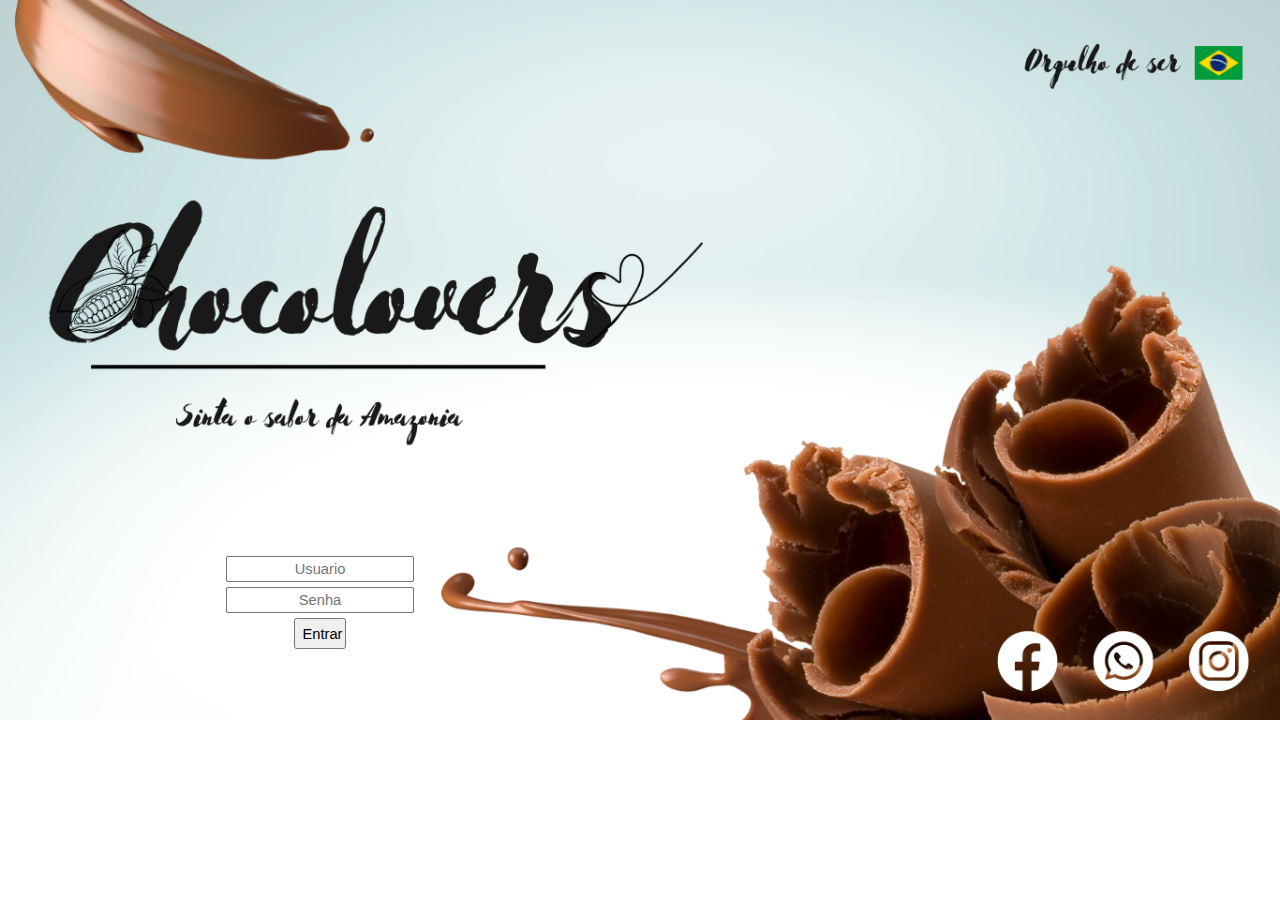
<file: index.html>
<!DOCTYPE html>
<html lang="pt-br">
<head>
    <meta charset="UTF-8">
    <meta http-equiv="X-UA-Compatible" content="IE=edge">
    <meta name="viewport" content="width=device-width, initial-scale=1.0">
    <title>login</title>
    <link rel="stylesheet" href="/style.css">
</head>
<body id="bodylogin">
<div id="inf">
    
</div>
<div id="inputs">
    <input type="text" id="user" placeholder="Usuario"><BR>
    <input type="password" id="pass" placeholder="Senha"><br>
    <input type="button" id="send" value="Entrar">
    
        
</div>
<div id="resp">

</div>

       





    <script src="/myjs.js"></script>
</body>
</html>
</file>
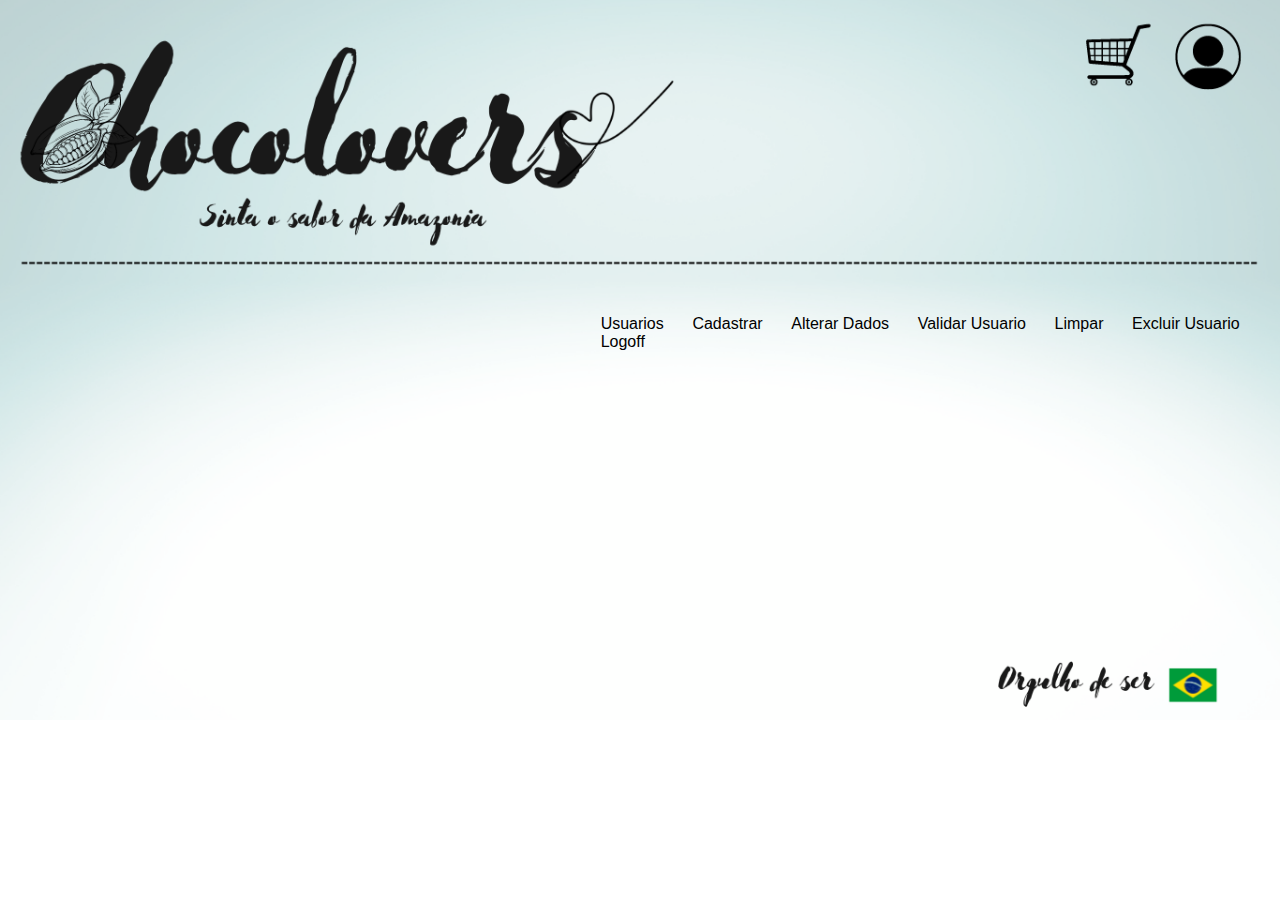
<file: listagem.html>
<!DOCTYPE html>
<html lang="pt-br">
<head>
    <meta charset="UTF-8">
    <meta http-equiv="X-UA-Compatible" content="IE=edge">
    <meta name="viewport" content="width=device-width, initial-scale=1.0">
    <title>Listagem</title>
    <link rel="stylesheet" href="/style.css">
</head>
<body id="bodylista">
    <div id="nomelogado">

    </div>
    <div id="infpag2">
        
    </div>
   
    <div id="botoespag2">
        <label class="butlist" id="botlist">Usuarios</label>
        <label class="butlist" id="criarusuario">Cadastrar</label>
        <label  class="butlist" id="bottroca">Alterar Dados</label>
        <label  class="butlist" id="validar">Validar Usuario</label>
        <label class="butlist" id="botlimpar">Limpar</label>
        <label class="butlist" id="botdeletar">Excluir Usuario</label>
        <label class="butlist" id="botlogoff">Logoff</label>
    </div>
    <div id="saida">
    <div id="res1">

    </div>
    <div id="suprema"></div>
    <div id="respag2"></div>
    <div id="res"></div>
    <div id="res2">

    </div>
</div>

    <script src="/myjs.js"></script>
</body>
</html>
</file>
<file: style.css>
body{
    width: 100vw;
    height: 100vh;
  
}
*{
    margin: 0
}

#inf{
width: 80%;
height: 37%;

margin-left: 10%;
}
#inputs{
    width: 40%;
    height: 15%;
 
    margin-left: 5%;
    margin-top: 17%;
}
#infpag2{
    width: 100%;
    height: 45%;

    text-align: center;
    font-family: Impact, Haettenschweiler, 'Arial Narrow Bold', sans-serif;
  
}
#botoespag2{
  
    width: 55%;
    height: 4%;
    font-size: 1.25vw;
    position: absolute;
    left: 45%;
    top: 35%;


}
.butlist{
    width: 10%;
    height: 100%;
    margin-left: 3.5%;
    
    font-family: Impact, Haettenschweiler, 'Arial Narrow Bold', sans-serif;
}
#but{
    position: absolute;
    width: 15%;
    height: 3%;
    
    top: 92%;
    z-index: 1;
    left: 42%;
}
.butlist1{
    font-family: Impact, Haettenschweiler, 'Arial Narrow Bold', sans-serif;
 
    width: 100%;
    height: 100%;

}
.textolista{
    justify-content: center;
    text-align: center;
    font-size: 1.15vw;
    font-family: Impact, Haettenschweiler, 'Arial Narrow Bold', sans-serif;
}
.texto{
    font-family: Impact, Haettenschweiler, 'Arial Narrow Bold', sans-serif;
    font-size: 1.25vw;

}
input{
    font-family: Impact, Haettenschweiler, 'Arial Narrow Bold', sans-serif;
    font-size: 1vw;
    text-align: center;
}
h1{
    font-family: Impact, Haettenschweiler, 'Arial Narrow Bold', sans-serif;
}
#inputs{
    text-align: center;
    

}
#pass, #user, #send{
    width: 35%;
    height: 15%;
    font-size: 1.15vw;
    margin-top: 1%;
}
#send
{width: 10%;height: 23%;}

#bodylogin{
    background-image: url(/Fotos/Pagína\ inicial.png);
    background-repeat: no-repeat;
    background-size: 100%;
}
#bodylista{
    background-image: url(/Fotos/Perfil.png);

    background-repeat: no-repeat;
    background-size: 100%;
}
#saida{

    width: 100%;
    height: 55%;
    display: flex;
}
#res1{
    
    width: 45%;
    height: 80%;
    margin-left: 3.45%;
}
#res2{
 
    width: 45%;
    height: 80%;
    margin-left: 2.80%;
}
#res1, #res2{
    text-align: center;
    font-family: Impact, Haettenschweiler, 'Arial Narrow Bold', sans-serif;
    margin-top: 1.5%;

    
}
.criar{
    width: 50%;
}
#suprema{
    text-align: center;
    position: absolute;
    font-family: Impact, Haettenschweiler, 'Arial Narrow Bold', sans-serif;
    left: 30%;
    z-index: 2;
    width: 40%;
    
     
}
#res{
    font-family: Impact, Haettenschweiler, 'Arial Narrow Bold', sans-serif;
    top: 90%;
    position: absolute;
    width: 40%;
    height: 10%;
    left: 30%;
    text-align: center;
    color: rgba(198, 90, 90, 0.895);
    font-size: 1.5vw;
    
}
#resp{width: 40%;
    height: 10%;
    
      margin-left: 5%;
    font-family: Impact, Haettenschweiler, 'Arial Narrow Bold', sans-serif;
    text-align: center ;
    color: rgba(198, 90, 90, 0.895);
   
    font-size: 1.35vw
    }
    img{
        width: 60%;
        height: 90%;
        margin-left:2%;
    }
    #respag2{
        text-align: center;
        font-family: Impact, Haettenschweiler, 'Arial Narrow Bold', sans-serif;
        font-size: 1.5vw;
        position: absolute;
        top: 80%;
        left: 35%;
        width: 30%;
        height: 10%;
        z-index: 1;
        color: rgba(198, 90, 90, 0.895);
        

        
        
    }
    #nomelogado{
        position: absolute;
        font-family: Impact, Haettenschweiler, 'Arial Narrow Bold', sans-serif;
        text-align: center;
        width: 7%;
        height: 5%;
        left: 90.95%;
        top: 16%;
    }
    .ftperf{
        width: 50%;
        height: 80%;
    }
</file>
